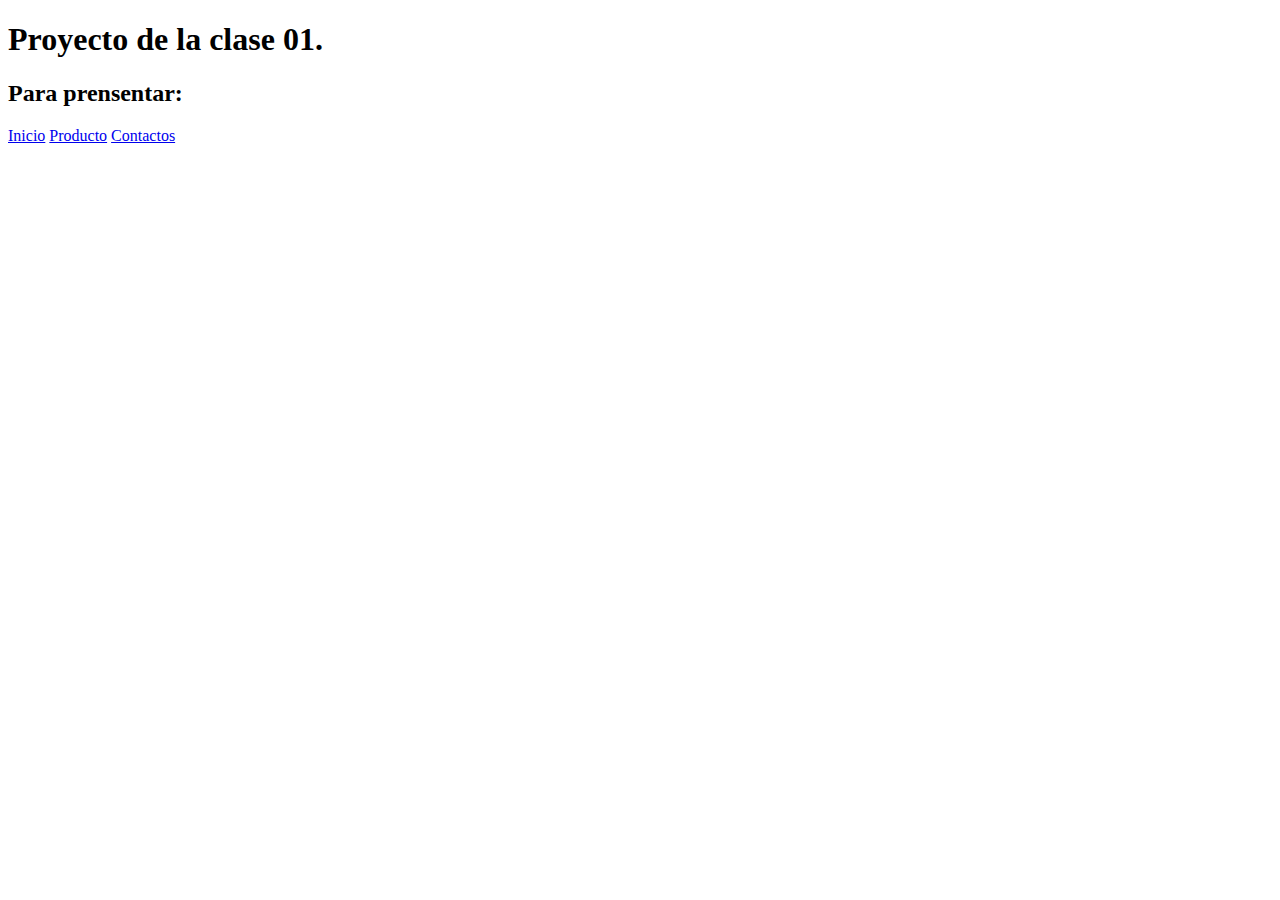
<file: contactos.html>
<!DOCTYPE html>
<html lang="en">
<head>
    <meta charset="UTF-8">
    <meta name="viewport" content="width=device-width, initial-scale=1.0">
    <title>Document</title>
</head>
<body>
    <header>
        <header>
            <h1>Proyecto de la clase 01.</h1>
            <h2>Para prensentar:</h2>
        </header>
        <nav>
            <p><a href="index.html">Inicio</a> <a href="producto.html">Producto</a> <a href="contactos.html">Contactos</a></p>
        </nav>
    </header>
</body>
</html>
</file>
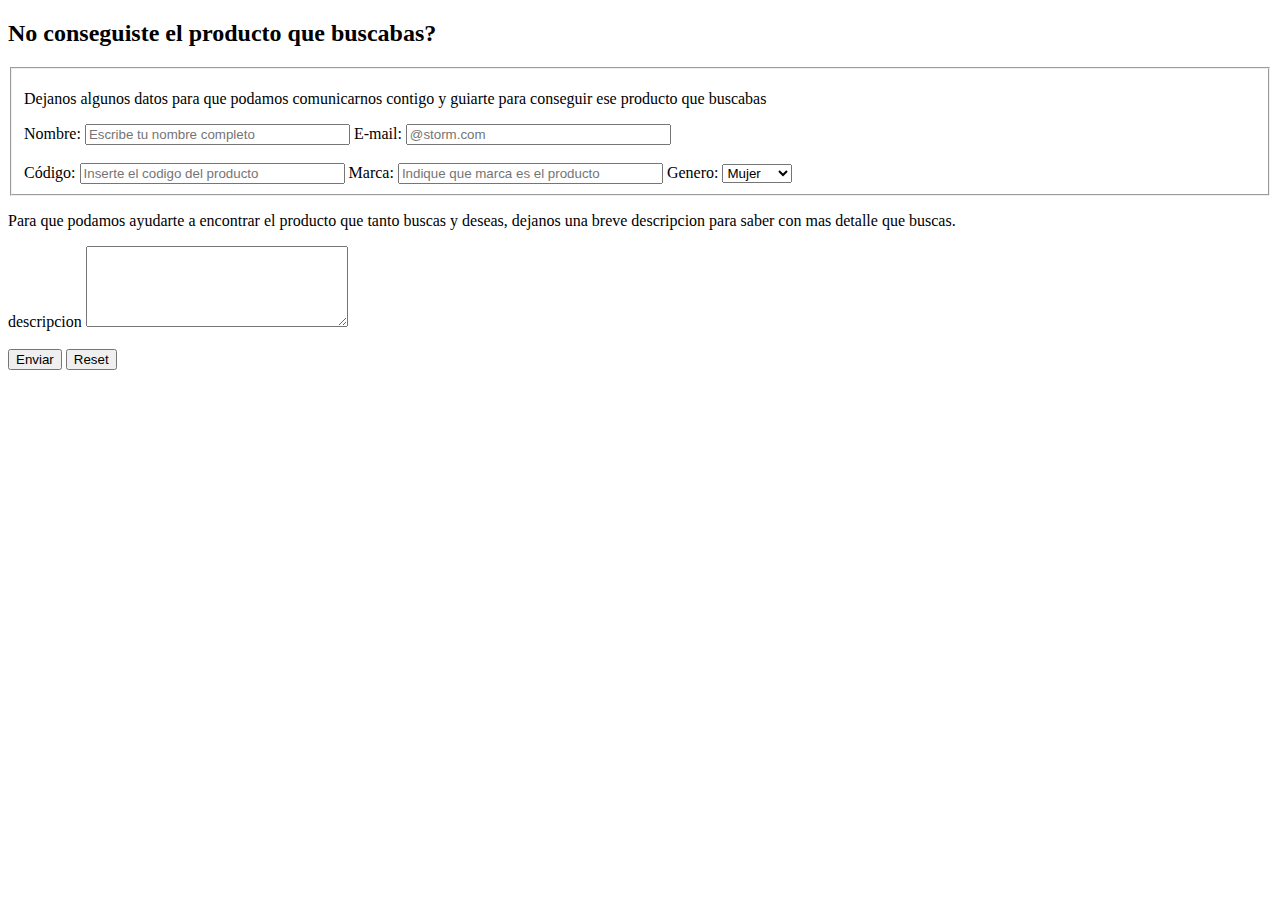
<file: pruebaform.html>
<!DOCTYPE html>
<html lang="en">
<head>
    <meta charset="UTF-8">
    <meta name="viewport" content="width=device-width, initial-scale=1.0">
    <title>Document</title>
</head>
<body>
    <h2>No conseguiste el producto que buscabas?</h2>
    <form action="" method="get">
        <fieldset>
            <p>Dejanos algunos datos para que podamos comunicarnos contigo y guiarte para conseguir ese producto que buscabas</p>
            <label for="nombre">Nombre:
                <input type="text" name="nombre" value="" id="nombre" placeholder="Escribe tu nombre completo" size="30">
            </label>
            <label for="email">E-mail:
                <input type="email" name="email" value="" id="email" placeholder="@storm.com" size="30">
            </label>
            <br><br>
            <label for="codigo">Código:
                <input type="text" name="codigo" value="" id="codigo" placeholder="Inserte el codigo del producto" size="30">
            </label>
            <label for="marca">Marca:
                <input type="text" name="marca" value="" id="marca" placeholder="Indique que marca es el producto" size="30">
            </label>
            <label for="genero">Genero:
                <select name="genero" id="genero">
                    <option value="mujer">Mujer</option>
                    <option value="hombre">Hombre</option>
                    <option value="niños">Niños</option>
                </select>
            </label>
        </fieldset>
        <p>Para que podamos ayudarte a encontrar el producto que tanto buscas y deseas, dejanos una breve descripcion para saber con mas detalle que buscas.</p>
        <label for="descripcion">descripcion
            <textarea name="descripcion" id="descripcion" rows="5" cols="30"></textarea>
        </label>
        <br><br>
        <input type="submit" value="Enviar">
        <button type="reset">Reset</button>
    </form>
</body>
</html>
</file>
